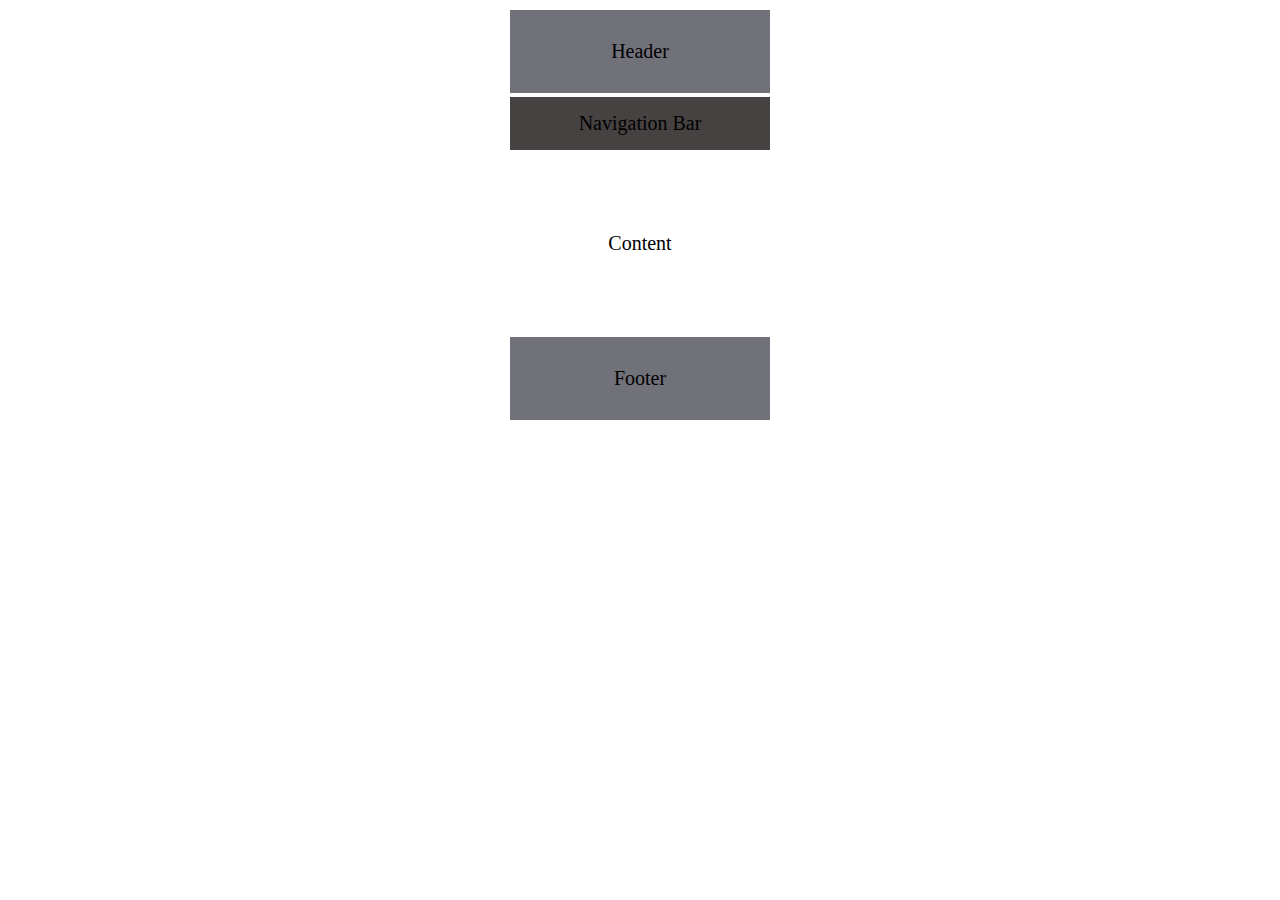
<file: task1/index.html>
<!DOCTYPE html>
<html lang="en">
<head>
    
    <title>layout creation</title>
    <style>
        header{
        background-color:rgb(113, 113, 122);
        font-size:20px;
        text-align: center;
        border:2px solid white;
        padding:30px;
       margin-left:500px;
       margin-right:500px;
     } 
      nav{
        background-color:rgb(70, 66, 66);
        font-size:20px;
        text-align: center;
        border:2px solid white;
        padding:15px;
        margin-left:500px;
       margin-right:500px;
     }
    .content{
         background-color:white;
        font-size:20px;
        text-align: center;
        border:12px;
        padding:80px;
        margin-left:500px;
       margin-right:500px;
    }   
       footer{
        background-color:rgb(113, 113, 122);
        font-size:20px;
        text-align: center;
        border:2px solid white;
        padding:30px;
        margin-left:500px;
       margin-right:500px;
    }
    </style>
</head>
<body>
    <div>
    <header>Header</header>
     <nav>Navigation Bar</nav>
     <div class="content">Content</div>
     <footer>Footer</footer>
    </div>
</body>
</html>
</file>
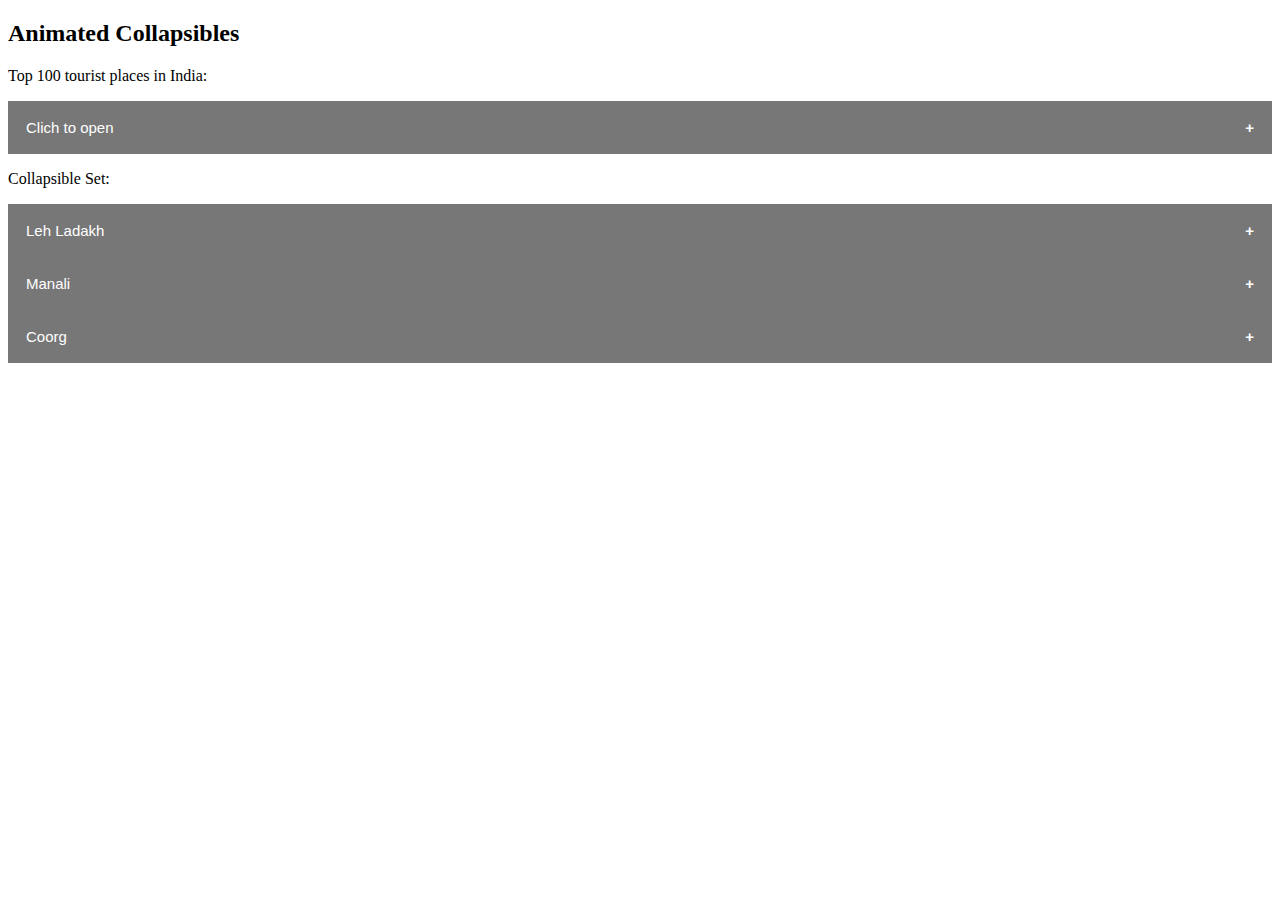
<file: task7/index.html>
<!DOCTYPE html>
    <html lang="en">
    <head>
        <meta charset="UTF-8">
        <meta http-equiv="X-UA-Compatible" content="IE=edge">
        <meta name="viewport" content="width=device-width, initial-scale=1.0">
        <title>collapsible</title>
        <link rel="stylesheet" href="./style.css">
    </head>
    <body>
        
    <h2>Animated Collapsibles</h2>

    <p> Top 100 tourist places in India:</p>
    <button class="collapsible">Clich to open</button>
    <div class="content">
    <p>A tourist attraction is a place of interest that tourists visit, typically for its inherent or an exhibited natural or cultural value, historical significance, natural or built beauty, offering leisure and amusement.
        <li>Leh Ladakh</li>
        <li>Manali</li>
        <li>Coorg</li>
            
        </p>
    </div>

    <p>Collapsible Set:</p>
    <button class="collapsible"> Leh Ladakh</button>
    <div class="content">
    <p>Ladakh is a union territory in the Kashmir region of India. Formerly falling in the state of Jammu & Kashmir, Ladakh was administered a union territory on 31st October 2019. Extending from the Siachen Glacier to the main Great Himalayas, Ladakh is a land like no other. Dominated by dramatic landscapes, Ladakh is known as the world's coldest desert.</p>
    </div>
    <button class="collapsible">Manali</button>
    <div class="content">
    <p>One of the most popular hill stations in Himachal, Manali offers the most magnificent views of the Pir Panjal and the Dhauladhar ranges covered with snow for most parts of the year. 

        With the Covid-19 pandemic going on, Manali has evolved to be a place loved by young people looking for longer stays for workation. With ambient cafes, good wifi availability, small eateries and convenient shops, Old Manali is among the favorite neighbourhood for such people. There are many homestays and hostels offering dorm beds for cheap for longer durations. 
        
        Manali has many trekking options around it, making it a great base for exploring this side of Himalayas. River Beas provides great rafting options in the nearby town of Kullu. Adjoining Parvati river, lies the Parvati Valley with  Kasol, Manikaran, Tosh and small villages attracting travellers for longer stays. Atal Tunnel now allows travellers to reach Sissu within a few hours making Spiti way more accessible. 
        
        It snows the most in the months of January & February followed by December and March. 
        </p>
    </div>
    <button class="collapsible">Coorg</button>
    <div class="content">
    <p>Located amidst imposing mountains in Karnataka with a perpetually misty landscape, Coorg is a popular coffee producing hill station. It is popular for its beautiful green hills and the streams cutting right through them. It also stands as a popular destination because of its culture and people. The Kodavas, a local clan specializing in martial arts, are especially notable for their keen hospitality..</p>
    </div>
    <script src ="./script.js"></script>

    </body>
    </html>
</file>
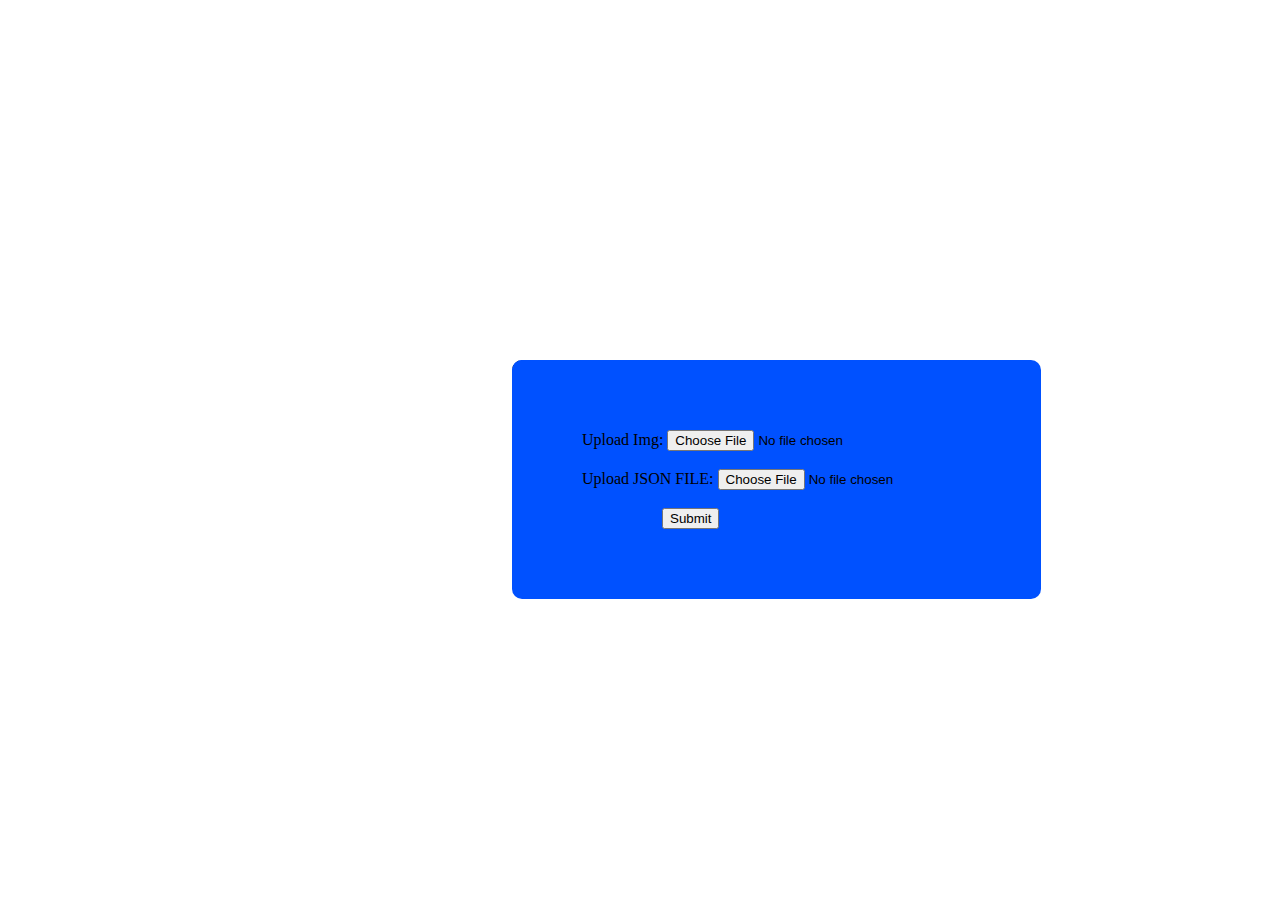
<file: task9/index.html>
<!DOCTYPE html>
<html lang="en">
<head>
<title>READ USER DATA</title>
<style>
  div {
  position: absolute;
  top: 40%;
  left:40%;
  padding:70px;
  background-color:rgb(0, 81, 255);
  border-radius: 10px;
}
 .first{
     border-style:dotted;
     padding: 10px;
 }
</style>
</head>
<body>
<div class="first" style="text-align: center;">GET THE USER DATA LIKE IMAGE AND JSON FILE.</div>
<form method="get" action="second.html" target="_blank">
<div>
<span>Upload Img: </span><input type="file" accept="image/*" name="image" id="image" required />
<br><br>
<span>Upload JSON FILE: </span><input type="file" id="jsonfileinput" accept=".json" required />
<br><br>
<input type="submit" style="margin-left:80px;">
</div>
</form>
<script>
document.querySelector("#image").addEventListener("change",function(){
const reader=new FileReader();
reader.addEventListener("load",()=>{
localStorage.setItem("recent-image", reader.result);
console.log(reader.result);
}); 
reader.readAsDataURL(this.files[0]);
});
document.getElementById("jsonfileinput").addEventListener("change", function() {
  var file_to_read = document.getElementById("jsonfileinput").files[0];
  var fileread = new FileReader();
  fileread.onload = function(e) {
    var content = e.target.result;
    var data = JSON.parse(content); 
    window.localStorage.setItem("myObject", JSON.stringify(data));
  };
  fileread.readAsText(file_to_read);
});
</script>
</body>
</html>
</file>
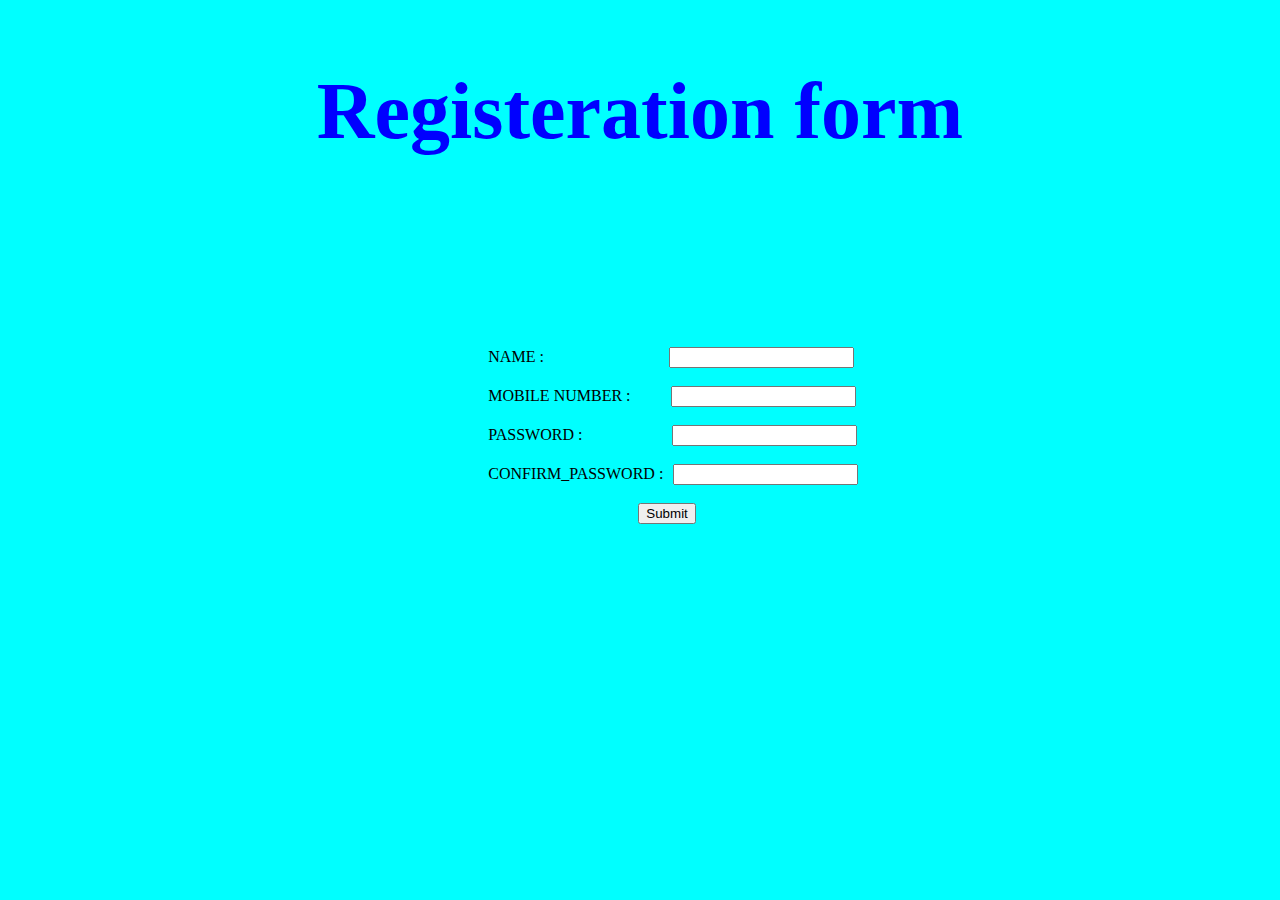
<file: task 8/index first.html>
<!DOCTYPE html>
<html lang="en">
<head>
    <meta charset="UTF-8">
    <meta http-equiv="X-UA-Compatible" content="IE=edge">
    <meta name="viewport" content="width=device-width, initial-scale=1.0">
    <title>register page</title>
    <style>
      body{
        background-color: aqua;
      }
        .myform{
            margin-top: 15%;
            margin-left: 38%;
        }
        .reg{
          color: blue;
          font-size: 80px;

        }
    </style>
</head>
<body>
  <CENTER><h2 class ="reg">Registeration form</h2></CENTER>  
    <form method="post" action="login.html"  onsubmit="return myFunction()" class="myform">

    NAME :<input type="text" id="name" style="margin-left:125px;" required><br><br>

    MOBILE NUMBER :<input type="number" id="mobile" style="margin-left:40px;" required><br><br>

    PASSWORD :<input type="password" id="pwd" style="margin-left:90px;" required><br><br>

    CONFIRM_PASSWORD :<input type="password" id="cnfpwd" style="margin-left:10px;" required><br><br>

    <input type="submit" style="margin-left:150px;">
</form>
</body>
</html>
<script>
    function myFunction()
    {
        var pwd=document.getElementById("pwd").value;
        var cnfpwd=document.getElementById("cnfpwd").value;
        if(pwd==cnfpwd)
        {
        alert("account created successfully");
        var name=document.getElementById("name").value;
        var mobile=document.getElementById("mobile").value;
        var password=document.getElementById("pwd").value;
        let data={
            name:name,
            mobile:mobile,
            password:password
        }
        localStorage.setItem('data', JSON.stringify(data));
        }
        else
        {
         alert("password and confirm password mismatch!!!");
         return false;
        }
    }
</script>
</file>
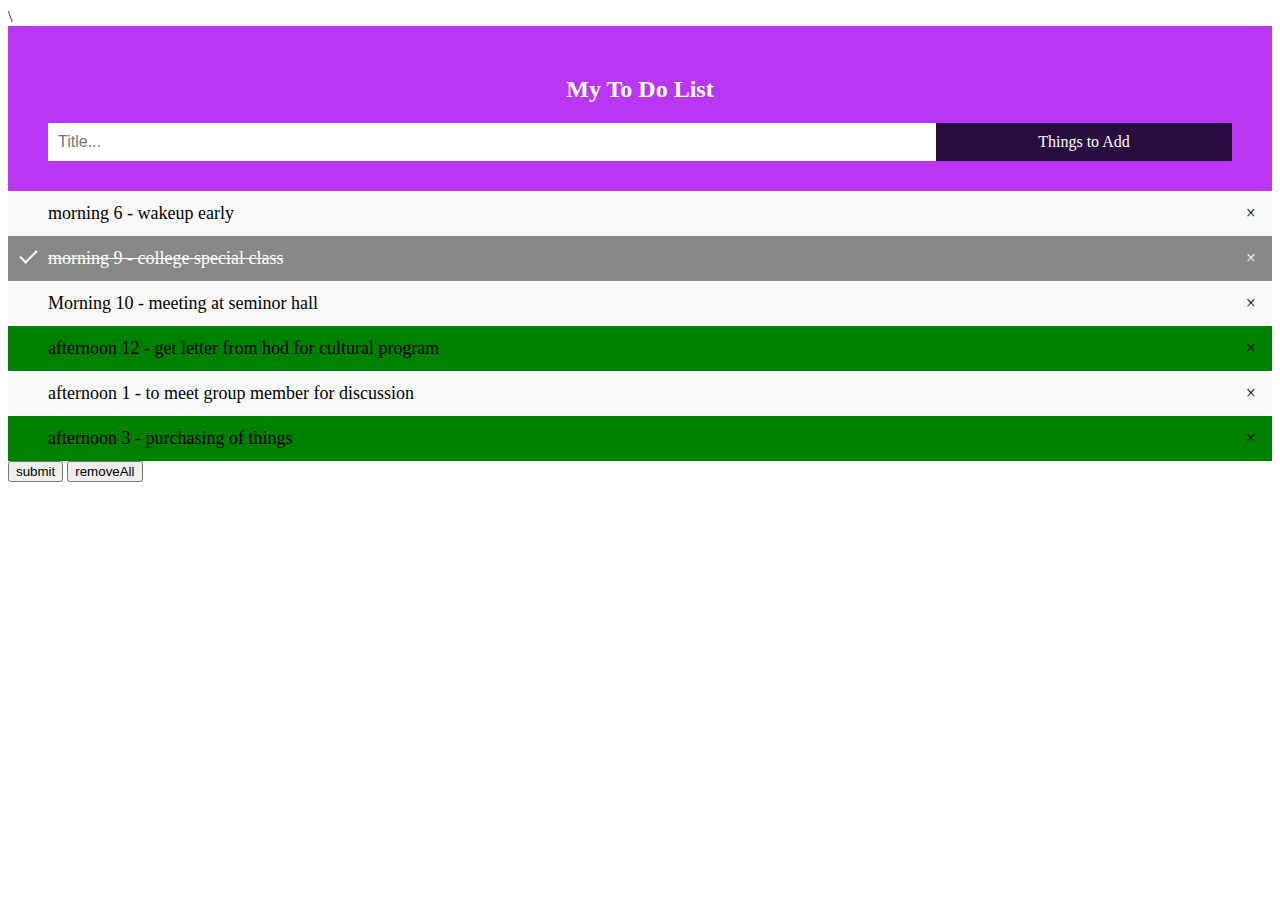
<file: task 8/list.html>
<!DOCTYPE html>
<html lang="en">
<head>
    <meta charset="UTF-8">
    <meta http-equiv="X-UA-Compatible" content="IE=edge">
    <meta name="viewport" content="width=device-width, initial-scale=1.0">
    <title>Document</title>\
    <link rel ="stylesheet" href="./style.css">
</head>
<body>
    <div id="myDIV" class="header">
        <h2>My To Do List</h2>
        <input type="text" id="myInput" placeholder="Title...">
        <span onclick="newElement()" class="addBtn">Things to Add</span>
      </div>
      
      <ul id="myUL">
        <li> morning 6 - wakeup early</li>
        <li class="checked">morning 9 - college special class </li>
        <li>Morning 10 - meeting at seminor hall</li>
        <li>afternoon 12 - get letter from hod for cultural program</li>
        <li>afternoon 1 - to meet group member for discussion</li>
        <li>afternoon 3 - purchasing of things</li>
      </ul>
      <button input="button">submit</button>
      
      <button input="button" value="Remove All" onclick="removeAll()"> removeAll</button>

    <script src ="script.js"></script>
</body>
</html>
</file>
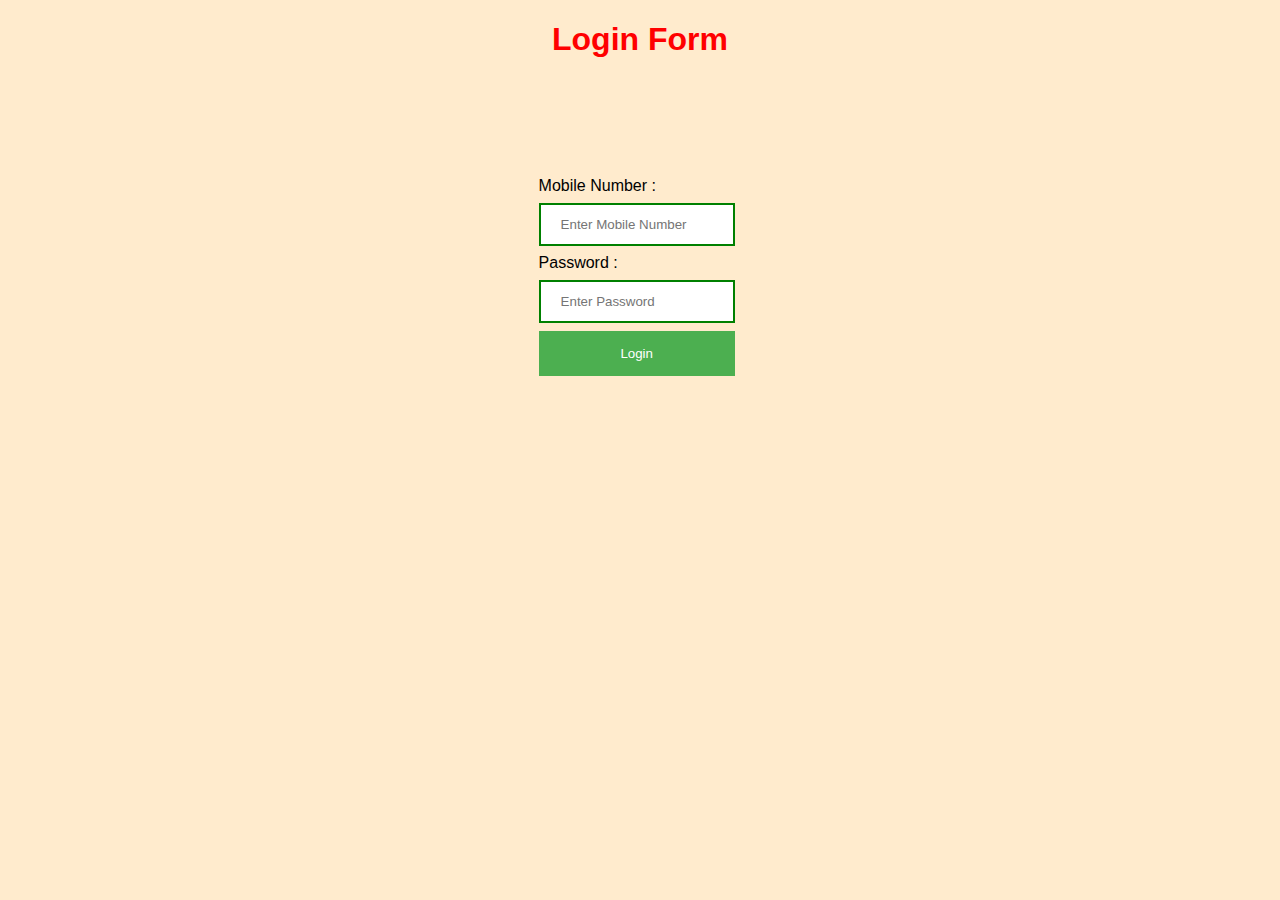
<file: task 8/login.html>
<!DOCTYPE html> 
<html> 
<head>
<meta name="viewport" content="width=device-width, initial-scale=1">
<title> Login Page </title>
<style> 
Body {
  font-family: Calibri, Helvetica, sans-serif;
  background-color: blanchedalmond;
}
button { 
       background-color: #4CAF50; 
       width: 50%;
        color:WHITE; 
        padding: 15px; 
        border: none; 
        cursor: pointer; 
        } 
 input[type=number], input[type=password] { 
        width: 50%; 
        margin: 8px 0;
        padding: 12px 20px; 
        display: inline-block; 
        border: 2px solid green; 
        box-sizing: border-box; 
    }
 button:hover { 
        opacity: 0.7; 
    } 
  .cancelbtn { 
        width: auto; 
        padding: 10px 18px;
        margin: 10px 5px;
    } 
 .container { 
        padding: 25px; 
        display: flex;
        flex-direction: column;
        margin-left: 40%; 
        margin-right:25%;
    } 
 .log{
     color: red;
 }
</style> 
</head>  
<body>  
    <center> <h1 class="log">Login Form </h1> </center> <br><br><br><br>
    <form action="list.html" method="post" onsubmit="return myfunction()">
        <div class="container"> 
            <label>Mobile Number : </label> 
            <input type="number" placeholder="Enter Mobile Number" name="mobile" id="mobile" required>
            <label>Password : </label> 
            <input type="password" placeholder="Enter Password" name="password" id="password" required>
            <button type="submit">Login</button> <BR>
        </div> 
    </form>   
</body>   
</html>
<script>
function myfunction()
{
let newObject = localStorage.getItem("data");
var obj=JSON.parse(newObject); 
var mobile=document.getElementById("mobile").value;
var password=document.getElementById("password").value;
if(mobile == obj.mobile && password==obj.password)
{}
else
{
    alert("enter correct username and password");
    return false;
}
}
</script>
</file>
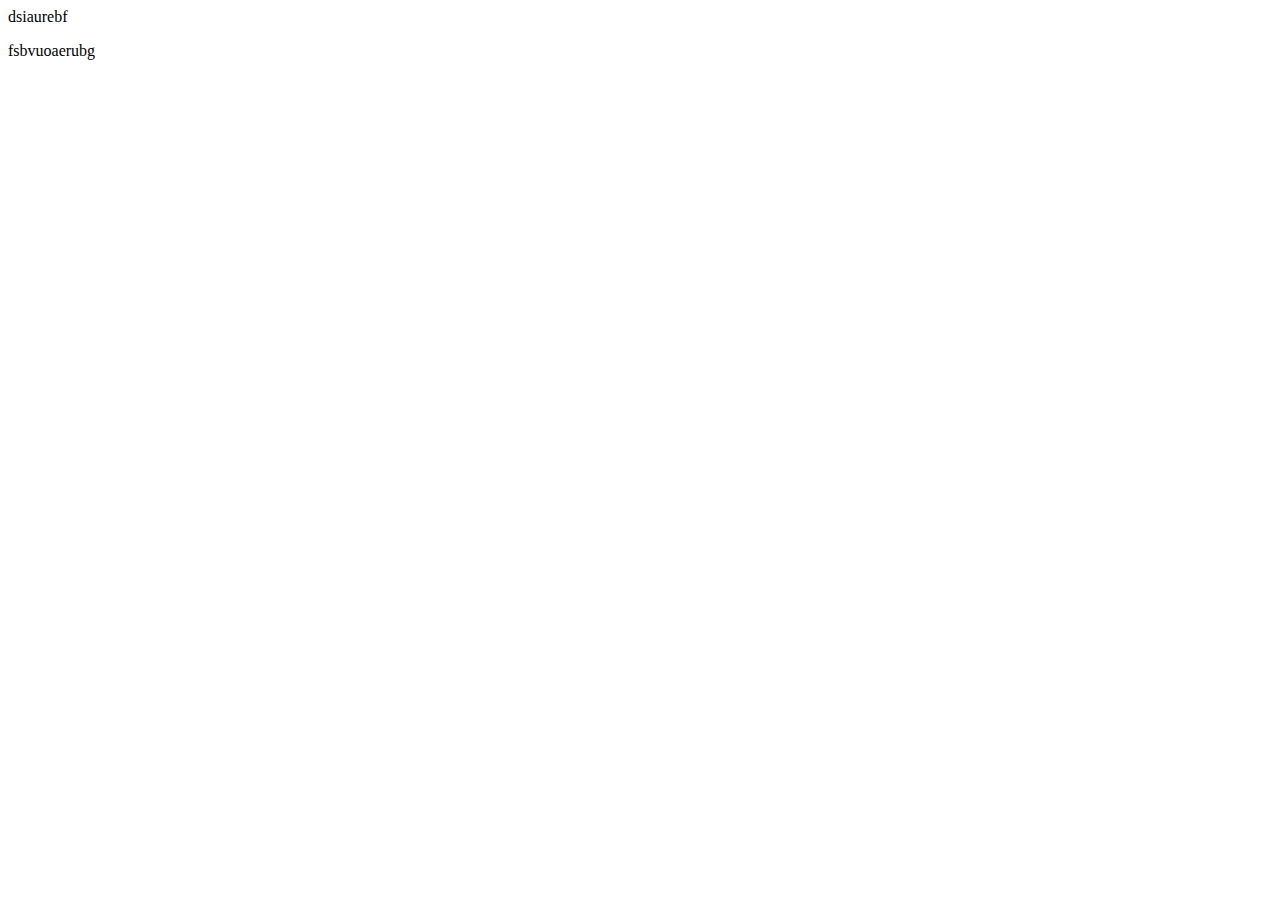
<file: task 8/trail.html>
<!DOCTYPE html>
<html lang="en">
<head>
    <meta charset="UTF-8">
    <meta http-equiv="X-UA-Compatible" content="IE=edge">
    <meta name="viewport" content="width=device-width, initial-scale=1.0">
    <title>Document</title>
</head>
<body>
    <div id="div1">
<h id="1022">
    dsiaurebf
</h>    
<p id ="1011">fsbvuoaerubg</p>
</div>
<script>
    const para=document.createElement("p")
    const new =document.createTextNode("hello")
    para.appendChild(new)
    const my=document.getElementById("div1")
    my.appendChild("para")  
    
</script>
</body>
</html>
</file>
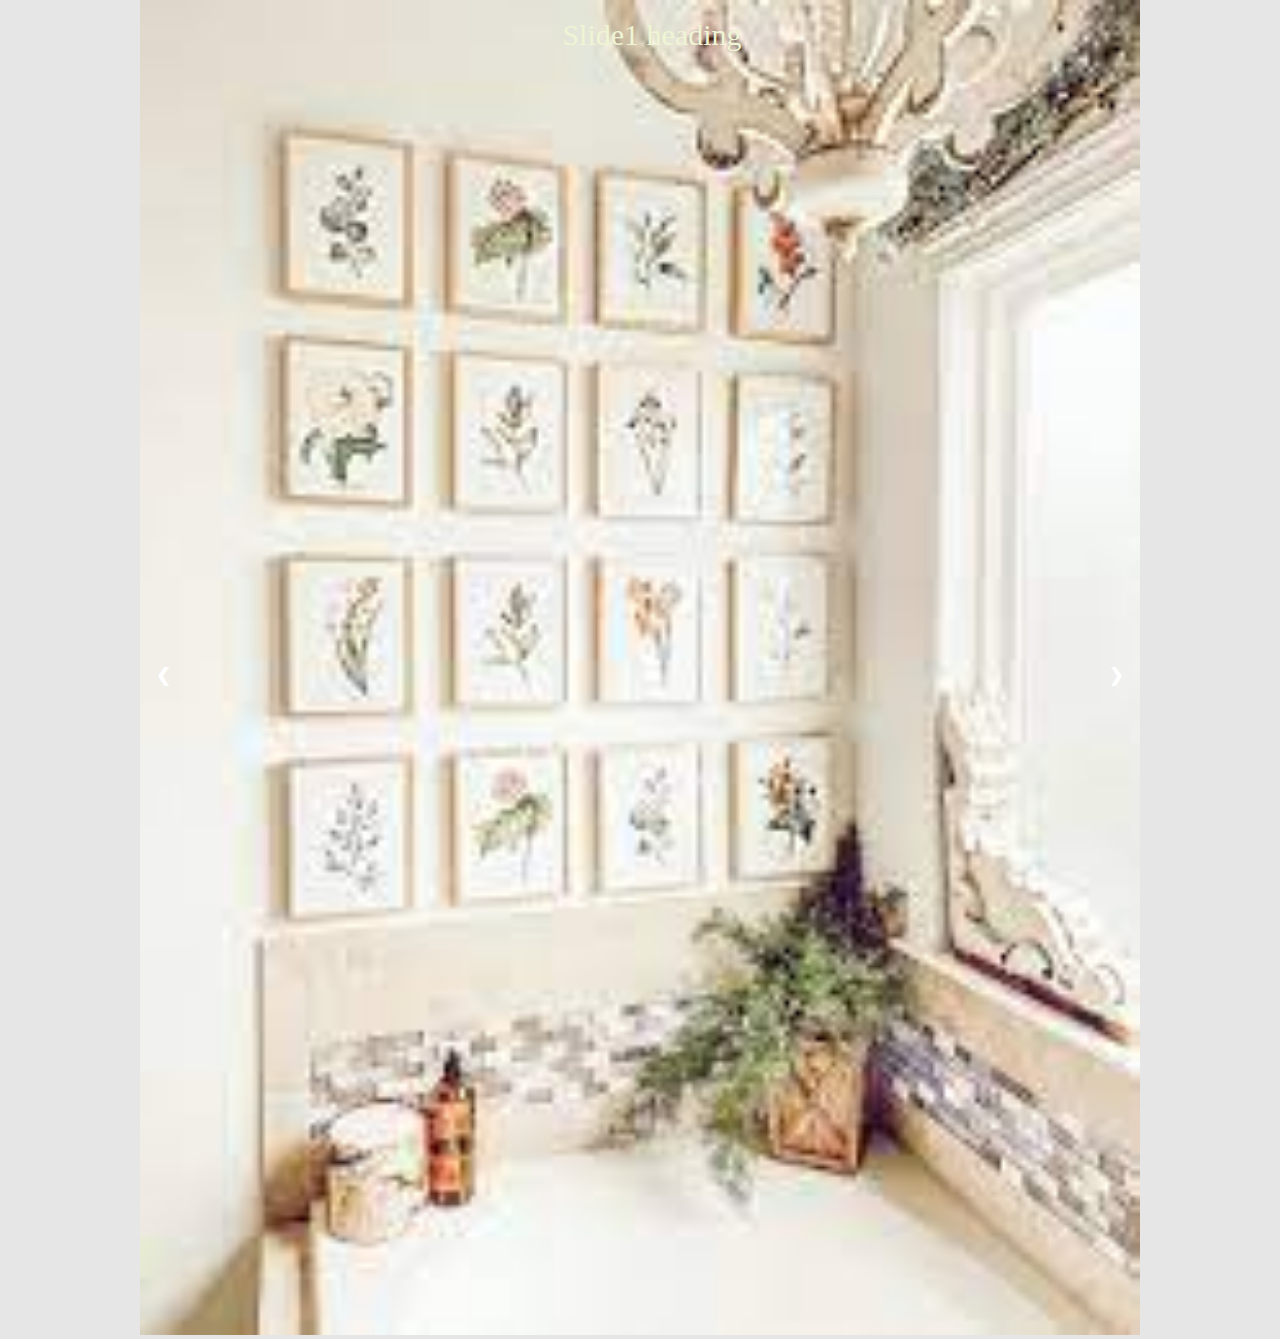
<file: task5/indexl.html>
<!DOCTYPE html>  
<html lang="en">  
<head>  
    <meta charset="utf-8" />  
    <title>My Slider</title>  
    <link rel="stylesheet" href="./c.css">
    
</head>  
<body>  
    <div class="slidercontainer">  
        <div class="showSlide fade">  
            <img src="./download (1).jfif" alt=" " >
            <div class="content">Slide1 heading</div>  
        </div>  
        <div class="showSlide fade">  
            <img src="./download (2).jfif" /  alt=" ">  
            <div class="content">Slide2 heading</div>  
        </div>  
  
        <div class="showSlide fade">  
            <img src="./download (3).jfif" /  alt=" ">  
            <div class="content">Slide3 heading</div>  
        </div>  
        <div class="showSlide fade">  
            <img src="./download (3).jfif" /  alt=" ">  
            <div class="content">Slide4 heading</div>  
        </div>  
        <!-- Navigation arrows -->  
        <a class="left" onclick="nextSlide(-1)">❮</a>  
        <a class="right" onclick="nextSlide(1)">❯</a>  
    </div>  
  
    <script type="text/javascript">  
        var slide_index = 1;  
        displaySlides(slide_index);  
  
        function nextSlide(n) {  
            displaySlides(slide_index += n);  
        }  
  
        function currentSlide(n) {  
            displaySlides(slide_index = n);  
        }  
  
        function displaySlides(n) {  
            var i;  
            var slides = document.getElementsByClassName("showSlide");  
            if (n > slides.length) { slide_index = 1 }  
            if (n < 1) { slide_index = slides.length }  
            for (i = 0; i < slides.length; i++) {  
                slides[i].style.display = "none";  
            }  
            slides[slide_index - 1].style.display = "block";  
        }  
    </script>  
  
</body>  
</html>
</file>
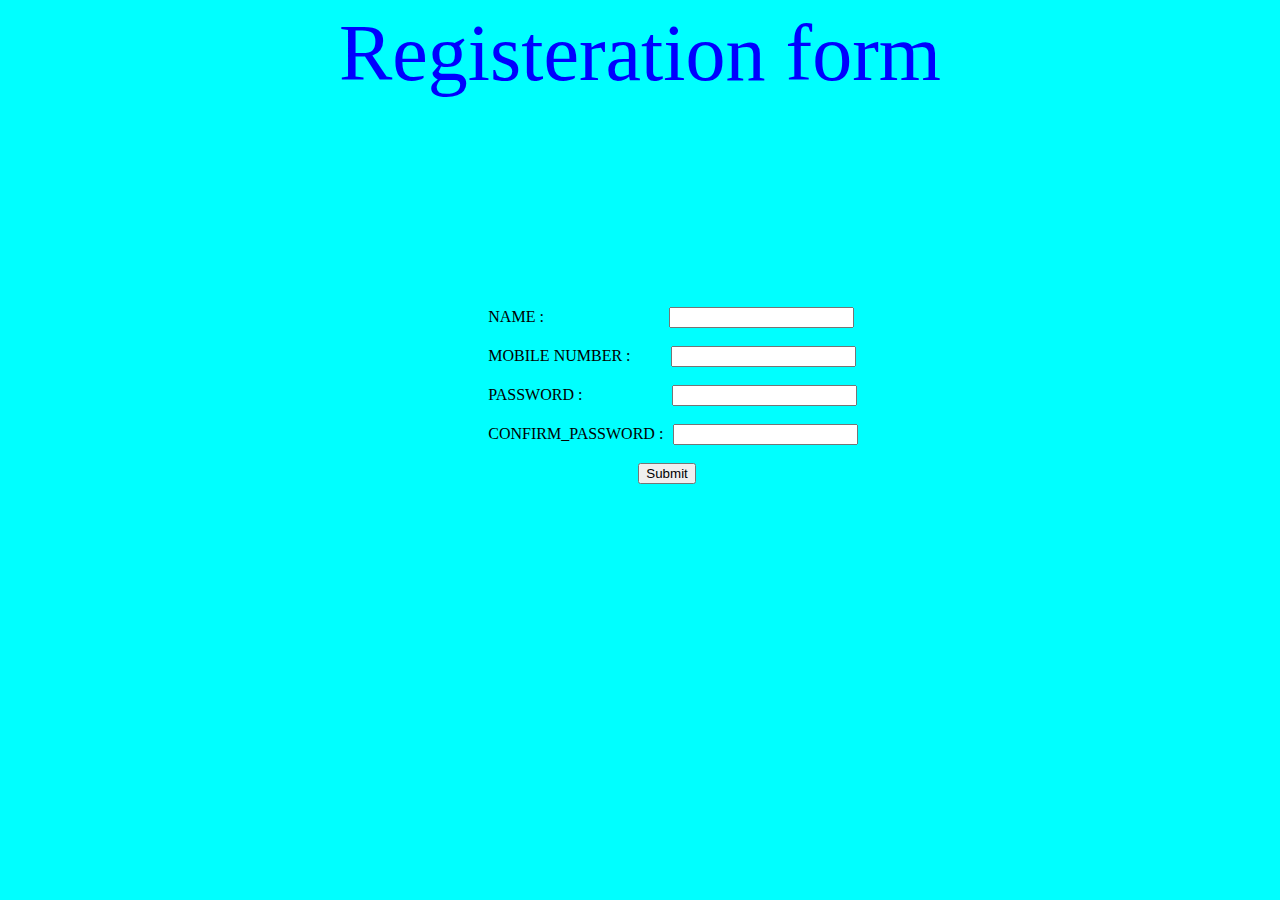
<file: task8/index first.html>
<!DOCTYPE html>
<html lang="en">
<head>
    <meta charset="UTF-8">
    <meta http-equiv="X-UA-Compatible" content="IE=edge">
    <meta name="viewport" content="width=device-width, initial-scale=1.0">
    <title>register page</title>
    <style>
      body{
        background-color: aqua;
      }
        .myform{
            margin-top: 15%;
            margin-left: 38%;
        }
        .reg{
          color: blue;
          font-size: 80px;

        }
    </style>
</head>
<body>
    
    <div class ="reg" style="text-align: center;">Registeration form</div>
<br />
    <form method="post" action="login.html"  onsubmit="return myFunction()" class="myform">

    NAME :<input type="text" id="name" style="margin-left:125px;" required><br><br>

    MOBILE NUMBER :<input type="number" id="mobile" style="margin-left:40px;" required><br><br>

    PASSWORD :<input type="password" id="pwd" style="margin-left:90px;" required><br><br>

    CONFIRM_PASSWORD :<input type="password" id="cnfpwd" style="margin-left:10px;" required><br><br>

    <input type="submit" style="margin-left:150px;">
</form>
</body>
</html>
<script>
    function myFunction()
    {
        var pwd=document.getElementById("pwd").value;
        var cnfpwd=document.getElementById("cnfpwd").value;
        if(pwd==cnfpwd)
        {
        alert("account created successfully");
        var name=document.getElementById("name").value;
        var mobile=document.getElementById("mobile").value;
        var password=document.getElementById("pwd").value;
        let data={
            name:name,
            mobile:mobile,
            password:password
        }
        localStorage.setItem('data', JSON.stringify(data));
        }
        else
        {
         alert("password and confirm password mismatch!!!");
         return false;
        }
    }
</script>
</file>
<file: task7/style.css>
.collapsible {
  background-color: #777;
  color: white;
  cursor: pointer;
  padding: 18px;
  width: 100%;
  border: none;
  text-align: left;
  outline: none;
  font-size: 15px;
}

.active, .collapsible:hover {
  background-color: rgb(7, 39, 21);
}

.collapsible:after {
  content: '\002B';
  color: white;
  font-weight: bold;
  float: right;
  margin-left: 5px;
}

.active:after {
  content: "\2212";
}

.content {
  padding: 0 20px;
  max-height: 0;
  overflow: hidden;
  transition: max-height 0.2s ease-out;
  background-color: #0ea71a;
}
</file>
<file: task 8/style.css>
* {
  box-sizing: border-box;
}


ul {
  margin: 0;
  padding: 0;
}


ul li {
  cursor: pointer;
  position: relative;
  padding: 12px 8px 12px 40px;
  background: green;
  font-size: 18px;
  transition: 0.2s;


  -webkit-user-select: none;
  -moz-user-select: none;
  -ms-user-select: none;
  user-select: none;
}


ul li:nth-child(odd) {
  background: #f9f9f9;
}


ul li:hover {
  background: rgb(221, 221, 221);
}


ul li.checked {
  background: #888;
  color: rgb(255, 255, 255);
  text-decoration: line-through;
}


ul li.checked::before {
  content: '';
  position: absolute;
  border-color: rgb(255, 255, 255);
  border-style: solid;
  border-width: 0 2px 2px 0;
  top: 10px;
  left: 16px;
  transform: rotate(45deg);
  height: 15px;
  width: 7px;
}

.close {
  position: absolute;
  right: 0;
  top: 0;
  padding: 12px 16px 12px 16px;
}

.close:hover {
  background-color: #3936f4;
  color: white;
}


.header {
  background-color: #b836f4;
  padding: 30px 40px;
  color: white;
  text-align: center;
}


.header:after {
  content: "";
  display: table;
  clear: both;
}


input {
  margin: 0;
  border: none;
  border-radius: 0;
  width: 75%;
  padding: 10px;
  float: left;
  font-size: 16px;
}


.addBtn {
  padding: 10px;
  width: 25%;
  background: #280d3f;
  color: #555;
  float: left;
  text-align: center;
  font-size: 16px;
  cursor: pointer;
  transition: 0.3s;
  border-radius: 0;
  color: white;
}

.addBtn:hover {
  background-color: rgb(161, 141, 23);
}
</file>
<file: task5/c.css>
body {  
    margin: 0;  
    background: #e6e6e6;  
}  
.showSlide {  
    display: none  
}  
    .showSlide img {  
        width: 100%;  
    }  
.slidercontainer {  
    max-width: 1000px;  
    position: relative;  
    margin: auto;  
}  
.left, .right {  
    cursor: pointer;  
    position: absolute;  
    top: 50%;  
    width: auto;  
    padding: 16px;  
    margin-top: -22px;  
    color: white;  
    font-weight: bold;  
    font-size: 18px;  
    transition: 0.6s ease;  
    border-radius: 0 3px 3px 0;  
}  
.right {  
    right: 0;  
    border-radius: 3px 0 0 3px;  
}  
    .left:hover, .right:hover {  
        background-color: rgba(115, 115, 115, 0.8);  
    }  
.content {  
    color: #eff5d4;  
    font-size: 30px;  
    padding: 8px 12px;  
    position: absolute;  
    top: 10px;  
    width: 100%;  
    text-align: center;  
}  
.active {  
    background-color: #717171;  
}  
/* Fading animation */  
.fade {  
    -webkit-animation-name: fade;  
    -webkit-animation-duration: 1.5s;  
    animation-name: fade;  
    animation-duration: 1.5s;  
}  
@-webkit-keyframes fade {  
    from {  
        opacity: .4  
    }  
    to {  
        opacity: 1  
    }  
}  

@keyframes fade {  
    from {  
        opacity: .4  
    }  
    to {  
        opacity: 1  
    }  
}
</file>
